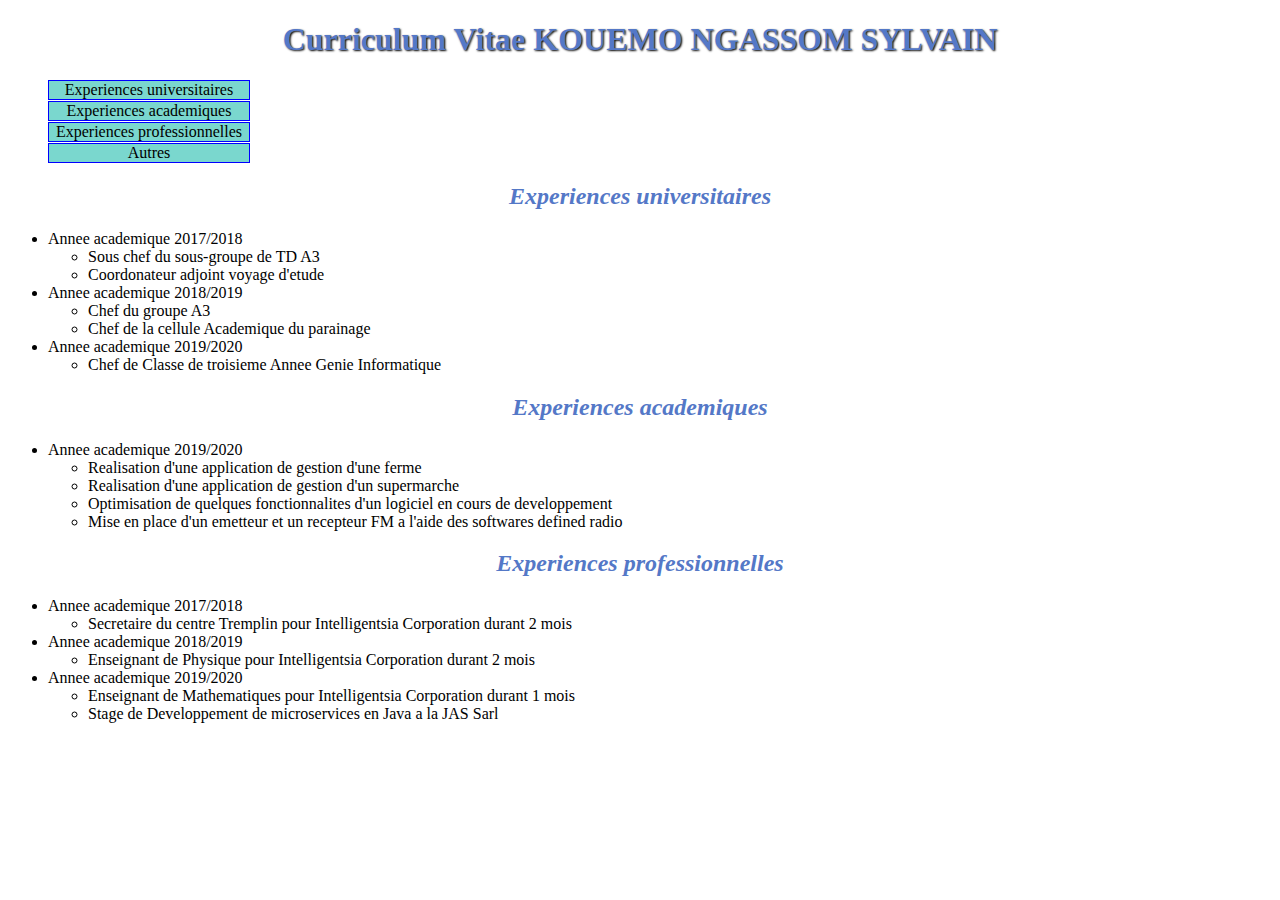
<file: site/index.html>
<!DOCTYPE html>
<html lang = "fr">
<head>
	<title>CV de Kouemo</title>
	<link rel="stylesheet" type="text/css" href="styleCV.css"/>
</head>
<body>
	<header><h1>Curriculum Vitae KOUEMO NGASSOM SYLVAIN</h1></header>
	<aside><ul>
		<a href="#universitaire"><li>Experiences universitaires</li></a>
		<a href="#academique"><li>Experiences academiques</li></a>
		<a href="#professionnelle"><li>Experiences professionnelles</li></a>
		<a href="#autre"><li>Autres</li></a>
	</ul></aside>
	<h2 id = "universitaire">Experiences universitaires</h2>
	<div>
		<ul>
			<li>Annee academique 2017/2018
				<ul>
					<li>Sous chef du sous-groupe de TD A3</li>
					<li>Coordonateur adjoint voyage d'etude </li>
				</ul>
			</li>
			<li>Annee academique 2018/2019
				<ul>
					<li>Chef du groupe A3</li>
					<li>Chef de la cellule Academique du parainage</li>
				</ul>
			</li>
			<li>Annee academique 2019/2020
				<ul>
					<li>Chef de Classe de troisieme Annee Genie Informatique</li>
				</ul>
			</li>

		</ul>
	</div>

	<h2 id = "academique">Experiences academiques</h2>
	<div>
		<ul>
		<li>Annee academique 2019/2020
			<ul>
				<li>Realisation d'une application de gestion d'une ferme</li>
				<li>Realisation d'une application de gestion d'un supermarche</li>
				<li>Optimisation de quelques fonctionnalites d'un logiciel en cours de developpement</li>
				<li>Mise en place d'un emetteur et un recepteur FM a l'aide des softwares defined radio </li>
			</ul>
		</li>
	</ul>

	</div>
	
	<h2 id = "professionnelle"> Experiences professionnelles </h2>
	<div>
		<ul>
			<li>Annee academique 2017/2018
				<ul>
					<li>Secretaire du centre Tremplin pour Intelligentsia Corporation durant 2 mois </li>
				</ul>
			</li>
			<li>Annee academique 2018/2019
				<ul>
					<li>Enseignant de Physique pour Intelligentsia Corporation durant 2 mois</li>
				</ul>
			</li>
			<li>Annee academique 2019/2020
				<ul>
					<li>Enseignant de Mathematiques pour Intelligentsia Corporation durant 1 mois</li>
					<li>Stage de Developpement de microservices en Java a la JAS Sarl</li>
				</ul>
			</li>

		</ul>
	</div>

</body>
</html>
</file>
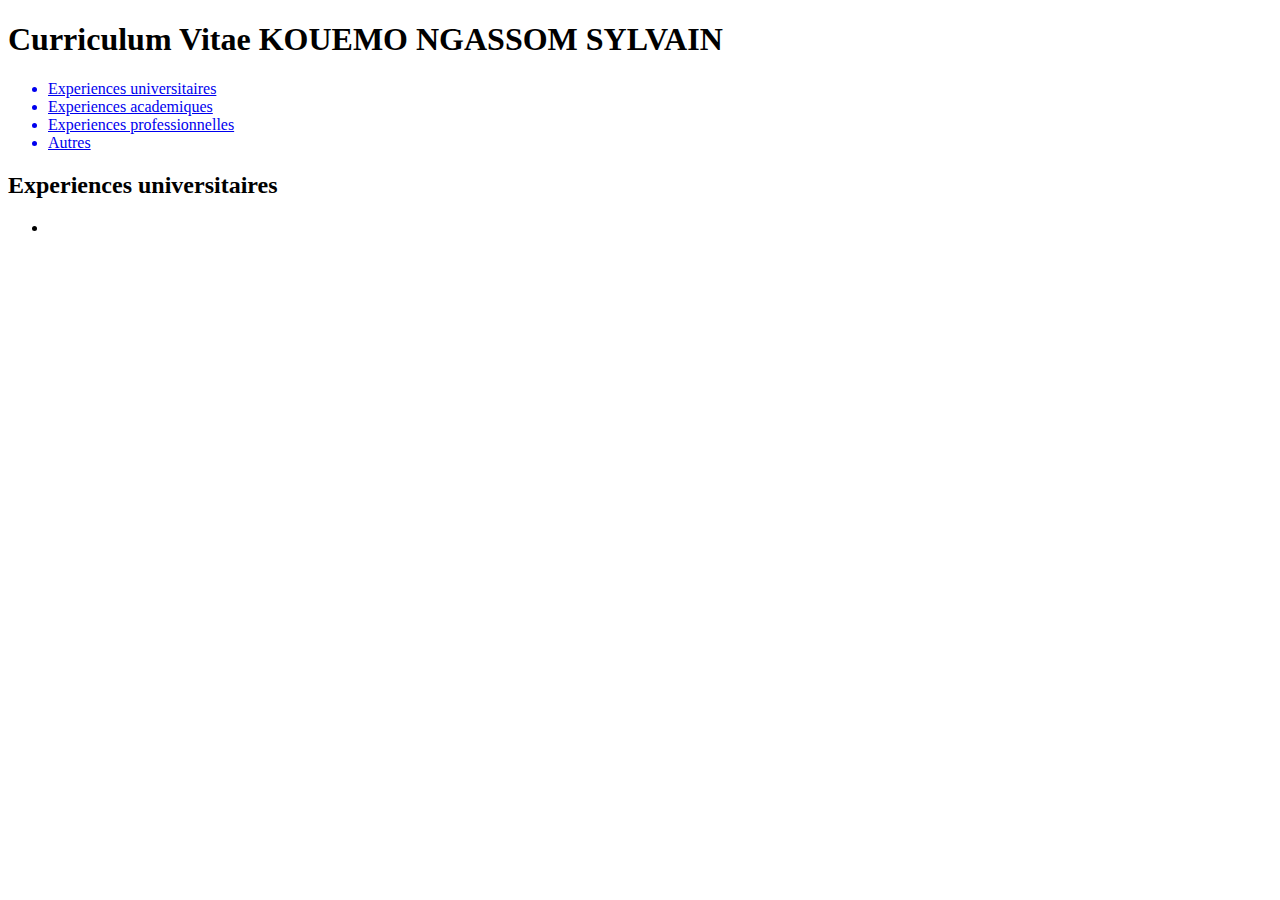
<file: site/CV.html>
<!DOCTYPE html>
<html>
<head>
	<title>CV de Ngass</title>
</head>
<body>
	<header><h1>Curriculum Vitae KOUEMO NGASSOM SYLVAIN</h1></header>
	<aside><ul>
		<a href="#universitaire"><li>Experiences universitaires</li></a>
		<a href="#academique"><li>Experiences academiques</li></a>
		<a href="#professionnelle"><li>Experiences professionnelles</li></a>
		<a href="#autre"><li>Autres</li></a>
	</ul></aside>
	<h2 id = "universitaire">Experiences universitaires</h2>
	<div>
		<ul>
			<li></li>
		</ul>
	</div>

</body>
</html>
</file>
<file: site/styleCV.css>
h1{
	color : rgb(84,120,199);
	font-size: 32px;
	font-family: cambria;
	font-weight: 600;
	font-style: italic,;
	font-stretch: semi-expanded;
	text-align: center;
	text-shadow: 1px 1px 2px black;
}
h2{
	color : rgb(84,120,199);
	font-size: 24px;
	font-family: cambria;
	font-weight: 600;
	font-style: italic;
	font-stretch: semi-expanded;
	text-align: center;

}
aside li{
	list-style: none

}

a:link, a:visited
{
	text-decoration: none;
	background-color: rgb(122,215,206);
	border:1px solid blue;
	color:black;
	display: block;
	width: 200px;
	text-align: center;
	margin-bottom: 1px;
}

a:hover,a:active {
	background-color: rgb(70,62,242);
	color:red;
	
}
</file>
